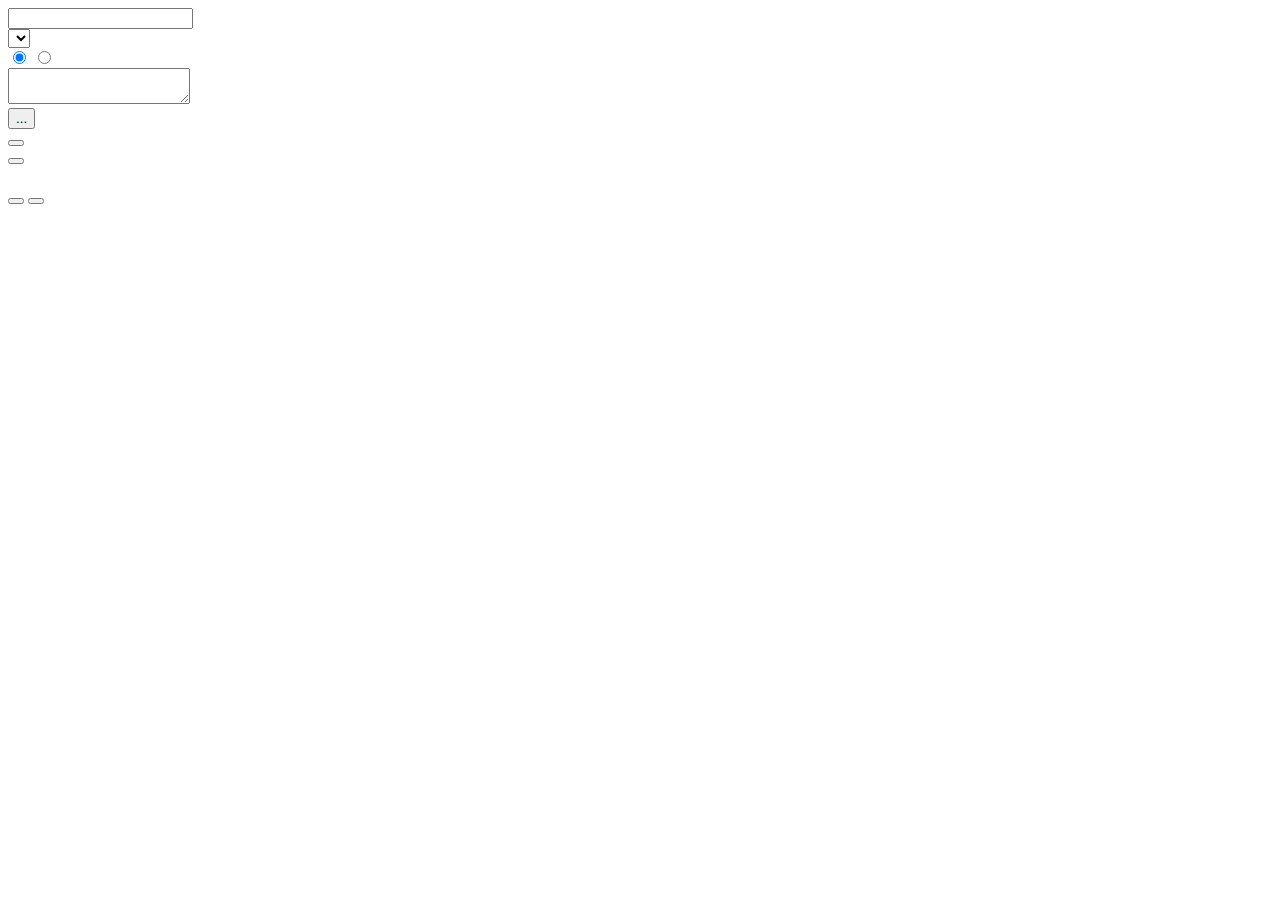
<file: src/main/resources/templates/edit-article.html>
<!DOCTYPE HTML>
<html lang="ru" xmlns:th="http://www.thymeleaf.org">
<head th:insert="fragments/general :: header-files">
    <title>Заметки познающего</title>
</head>
<body>
<header th:replace="fragments/general :: header"></header>
<aside th:replace="fragments/general :: sidebar-left"></aside>
<main>
    <div class="add-entity" th:if="${article != null}">
        <form th:action="@{/article}" th:object="${article}" method="post">
            <!--suppress HtmlFormInputWithoutLabel -->
            <input style="visibility: hidden; display: none" th:field="*{id}"/>
            <div class="form-group">
                <label for="articleTitle" class="d-none"></label>
                <input type="text" th:field="*{title}" class="form-control" id="articleTitle" th:placeholder="#{article.title.placeholder}"/>
            </div>
            <div class="form-group">
                <!--suppress HtmlFormInputWithoutLabel -->
                <select class="custom-select" id="articleCategory" name="category" th:field="*{category.id}">
                    <option th:value="${category.id}" th:text="${category.name}"
                            th:each="category: ${allCategories}"></option>
                </select>
            </div>
            <div class="form-group card">
                <div class="card-header">
                    <div class="btn-group btn-group-sm btn-group-toggle float-right" data-toggle="buttons">
                        <label class="btn btn-light active">
                            <input type="radio" name="options" id="option1" autocomplete="off"
                                   onclick="showRow()" checked th:text="#{article.btn.row}">
                        </label>
                        <label class="btn btn-light">
                            <input type="radio" name="options" id="option2" autocomplete="off"
                                   onclick="showView()" th:text="#{article.btn.view}">
                        </label>
                    </div>
                </div>
                <div class="card-body" id="articleContentView" style="visibility: hidden; display: none">
                </div>
                <textarea class="form-control" aria-label="Content" id="article-content-row"
                          th:field="*{content}" th:placeholder="#{article.content.placeholder}"></textarea>
            </div>
            <div>
                <button class="btn btn-light dropdown-toggle float-right ml-2" type="button" id="dropdownMenu"
                        data-toggle="dropdown" aria-haspopup="true" aria-expanded="false">
                    ...
                </button>
                <div class="dropdown-menu" aria-labelledby="dropdownMenu">
                    <button type="button" class="dropdown-item" data-toggle="modal"
                            data-target="#confirmDeletionModal" th:text="#{article.btn.delete}">
                    </button>
                </div>
                <button type="submit" class="btn btn-primary float-right ml-2 mb-2" th:text="#{button.save}"></button>
                <a class="btn btn-secondary float-right" th:href="@{/}" th:text="#{button.cancel}"></a>
            </div>
        </form>

        <div class="modal fade" id="confirmDeletionModal" tabindex="-1" role="dialog"
             aria-labelledby="confirmDeletionLabel" aria-hidden="true">
            <div class="modal-dialog" role="document">
                <div class="modal-content">
                    <div class="modal-header">
                        <h5 class="modal-title" id="confirmDeletionLabel" th:text="#{article.modal-delete.title}"></h5>
                    </div>
                    <div class="modal-body" th:text="#{article.modal-delete.body}">
                    </div>
                    <div class="modal-footer">
                        <form th:action="@{/deleteArticle/{id}(id=${article.id})}" method="post">
                            <button type="button" class="btn btn-secondary" data-dismiss="modal" th:text="#{article.modal-delete.btn.cancel}"></button>
                            <button type="submit" class="btn btn-primary" th:text="#{article.modal-delete.btn.confirm}"></button>
                        </form>
                    </div>
                </div>
            </div>
        </div>
    </div>
</main>
<aside th:replace="fragments/general :: sidebar-right"></aside>
<footer th:replace="fragments/general :: footer"></footer>
</body>
</html>
</file>
